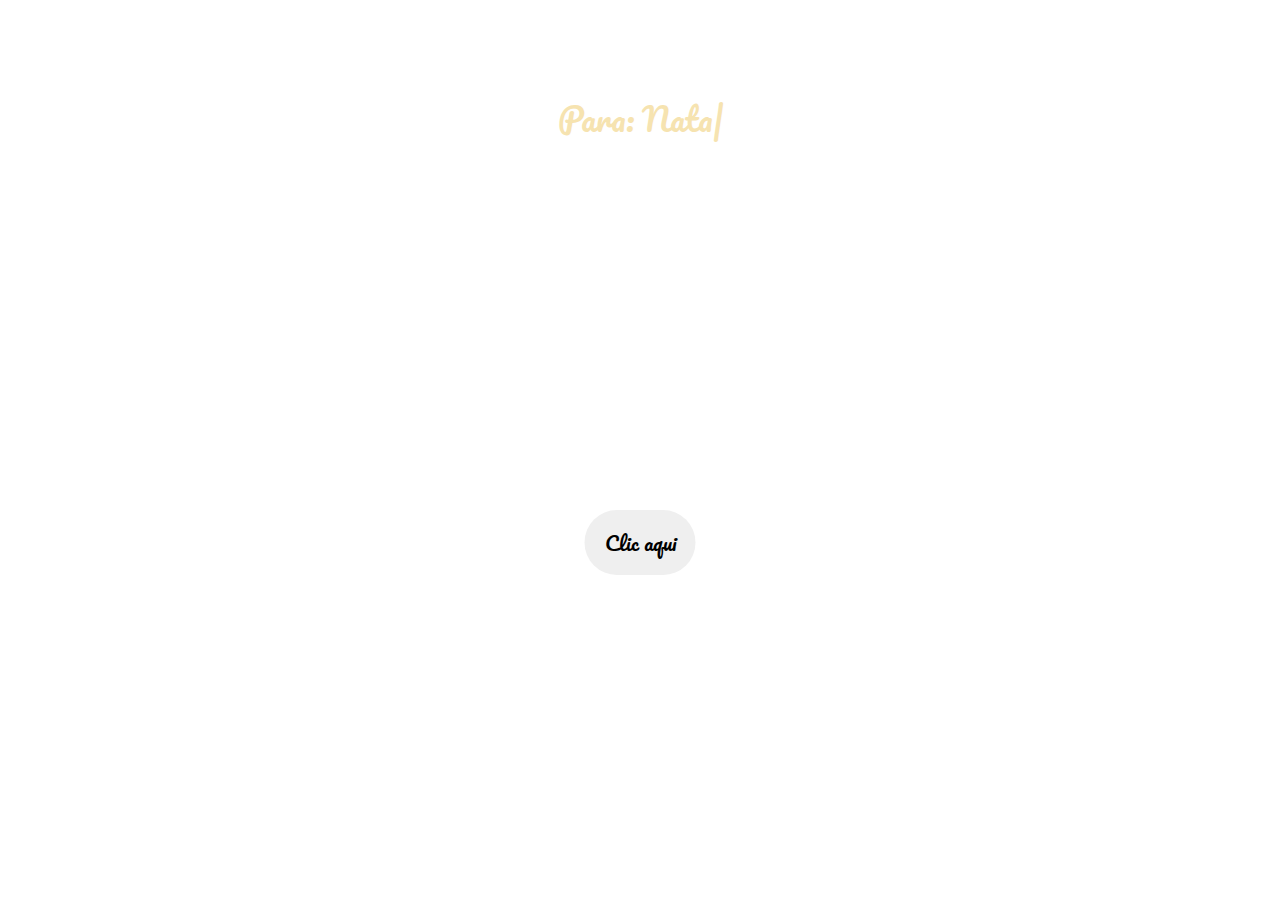
<file: index.html>
<!DOCTYPE html>
<html lang="en">
<head>
    <meta charset="UTF-8">
    <meta name="viewport" content="width=device-width, initial-scale=1.0">
    <link rel="preconnect" href="https://fonts.googleapis.com">
    <link rel="preconnect" href="https://fonts.gstatic.com" crossorigin>
    <link href="https://fonts.googleapis.com/css2?family=Pacifico&display=swap" rel="stylesheet">
    <title>Document</title>
</head>

<style>
    body, html {
        overflow-x: hidden;
    }

    body {
        margin: 0px;
        padding: 0px;
    }

    .principal {
        background-image: url('https://i.ibb.co/ZTMmykw/Blue-and-Yellow-Vintage-Flowers-Thank-You-Instagram-Post.png');
        width: 100%;
        height: 100vh;
        background-size: cover;
        background-position: center center;
        background-repeat: no-repeat;
        position: relative;
        display: flex;
        justify-content: center;
    }

    .container-text {
        width: 90%;
        height: 500px;
        margin-top: 90px;
        position: relative;
    }

    h1 {
        margin: 0;
        color: #f6e3b0;
        font-family: "Pacifico", cursive;
        font-weight: 400;
        font-style: normal;
        text-align: center;
    }

    .typing-text::after {
        content: "|";
        animation: blink ease 1s infinite;
    }

    @keyframes blink {
        0%, 100% {
            opacity: 0;
        }
        50% {
            opacity: 1;
        }
    }

    .pulse-button{
        position: absolute;
        bottom: 0px;
        left: 50%;
        transform: translate(-50%);
    }

            /* Button resets and style */
        button {
            margin: 15px auto;
            font-family: "Montserrat";
            font-size: 20px;
            color: black;
            cursor: pointer;
            border-radius: 100px;
            padding: 15px 20px;
            font-family: "Pacifico", cursive;
            border: 0px solid #000;		
            }

        /* Initiate Auto-Pulse animations */
        button.pulse-button {
            animation: borderPulse 1000ms infinite ease-out, colorShift 10000ms infinite ease-in;
        }


                /* Declate color shifting animation */
        @keyframes colorShift {
            0%, 100% {
                    background: #f6e3b0;
            }
            33% {
                background: #f6e3b0;
            }
            66%{
                background: #f6e3b0;
            }
        }

        /* Declare border pulse animation */
        @keyframes borderPulse {
        0% {
            box-shadow: inset 0px 0px 0px 5px rgba(255, 255, 255,.4), 0px 0px 0px 0px rgba(255,255,255,1);
        }
        100% {
            box-shadow: inset 0px 0px 0px 3px rgba(117, 117, 255,.2), 0px 0px 0px 10px rgba(255,255,255,0);
        }
        }


</style>

<body>
    <div class="principal">
        <div class="container-text">
            <div class="hello">
                <h1 class="typing-text"></h1>
            </div>

            <button onclick="window.location.href='flores.html';" class="pulse-button">Clic aqui</button>
        </div>
    </div>
</body>

<script>
    // obtener el elemento
    const text = document.querySelector('.typing-text');

    // hacer un array de palabras
    const words = [
        `Para: Natalia Carpintero<br><br>
        El amor de mi vida<br>
        y de todos mis días<br><br>
        De: Esteban Castro`
    ];

    // iniciar efecto de escritura
    setTyper(text, words);

    function setTyper(element, words) {
        const LETTER_TYPE_DELAY = 75;
        const WORD_STAY_DELAY = 2000;

        const DIRECTION_FORWARDS = 0;
        const DIRECTION_BACKWARDS = 1;

        let direction = DIRECTION_FORWARDS;
        let wordIndex = 0;
        let letterIndex = 0;

        let wordTypeInterval;

        startTyping();

        function startTyping() {
            wordTypeInterval = setInterval(typeLetter, LETTER_TYPE_DELAY);
        }

        function typeLetter() {
            const word = words[wordIndex];

            if (direction === DIRECTION_FORWARDS) {
                letterIndex++;

                if (letterIndex === word.length) {
                    direction = DIRECTION_BACKWARDS;
                    clearInterval(wordTypeInterval);
                    setTimeout(startTyping, WORD_STAY_DELAY);
                }

            } else if (direction === DIRECTION_BACKWARDS) {
                letterIndex--;

                if (letterIndex === 0) {
                    nextWord();
                }
            }

            const textToType = word.substring(0, letterIndex);

            // Cambia textContent por innerHTML para que respete los <br>
            element.innerHTML = textToType;
        }

        function nextWord() {
            letterIndex = 0;
            direction = DIRECTION_FORWARDS;
            wordIndex++;

            if (wordIndex === words.length) {
                wordIndex = 0;
            }
        }
    }

</script>

</html>
</file>
